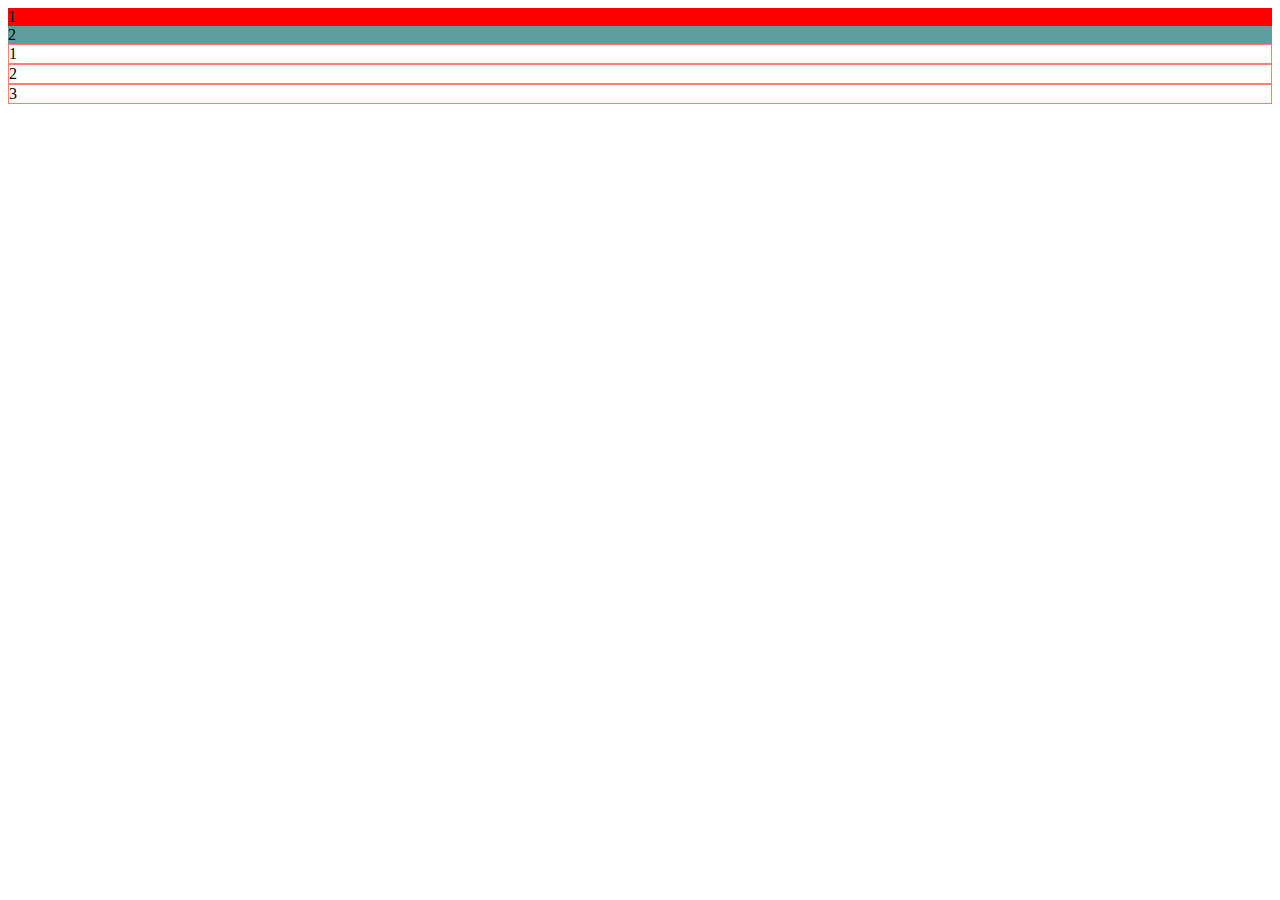
<file: index.html>
<!doctype html>
<html lang="en">
  <head>
    <!-- Required meta tags -->
    <meta charset="utf-8">
    <meta name="viewport" content="width=device-width, initial-scale=1">

    <!-- Bootstrap CSS -->
    <link href="https://cdn.jsdelivr.net/npm/bootstrap@5.0.2/dist/css/bootstrap.min.css" rel="stylesheet" integrity="sha384-EVSTQN3/azprG1Anm3QDgpJLIm9Nao0Yz1ztcQTwFspd3yD65VohhpuuCOmLASjC" crossorigin="anonymous">

    <title>Hello, world!</title>
    <style>
        .col {
            
            border: 1px solid salmon;
        }
    </style>
  </head>
  <body>
    <div class="container">
        <div class="row" style="background-color: gray">
            <div class="col-12 col-lg-3" style="background-color: red">
                1
            </div>
            <div class="col-12 col-lg-9" style="background-color: cadetblue">
                2
            </div>
        </div>

        <div class="row">
            <div class="col">
                1
              </div>
              <div class="col">
                2
              </div>
              <div class="col">
                3
              </div>
        </div>
      </div>

    <!-- Optional JavaScript; choose one of the two! -->

    <!-- Option 1: Bootstrap Bundle with Popper -->
    <script src="https://cdn.jsdelivr.net/npm/bootstrap@5.0.2/dist/js/bootstrap.bundle.min.js" integrity="sha384-MrcW6ZMFYlzcLA8Nl+NtUVF0sA7MsXsP1UyJoMp4YLEuNSfAP+JcXn/tWtIaxVXM" crossorigin="anonymous"></script>

    <!-- Option 2: Separate Popper and Bootstrap JS -->
    <!--
    <script src="https://cdn.jsdelivr.net/npm/@popperjs/core@2.9.2/dist/umd/popper.min.js" integrity="sha384-IQsoLXl5PILFhosVNubq5LC7Qb9DXgDA9i+tQ8Zj3iwWAwPtgFTxbJ8NT4GN1R8p" crossorigin="anonymous"></script>
    <script src="https://cdn.jsdelivr.net/npm/bootstrap@5.0.2/dist/js/bootstrap.min.js" integrity="sha384-cVKIPhGWiC2Al4u+LWgxfKTRIcfu0JTxR+EQDz/bgldoEyl4H0zUF0QKbrJ0EcQF" crossorigin="anonymous"></script>
    -->
  </body>
</html>
</file>
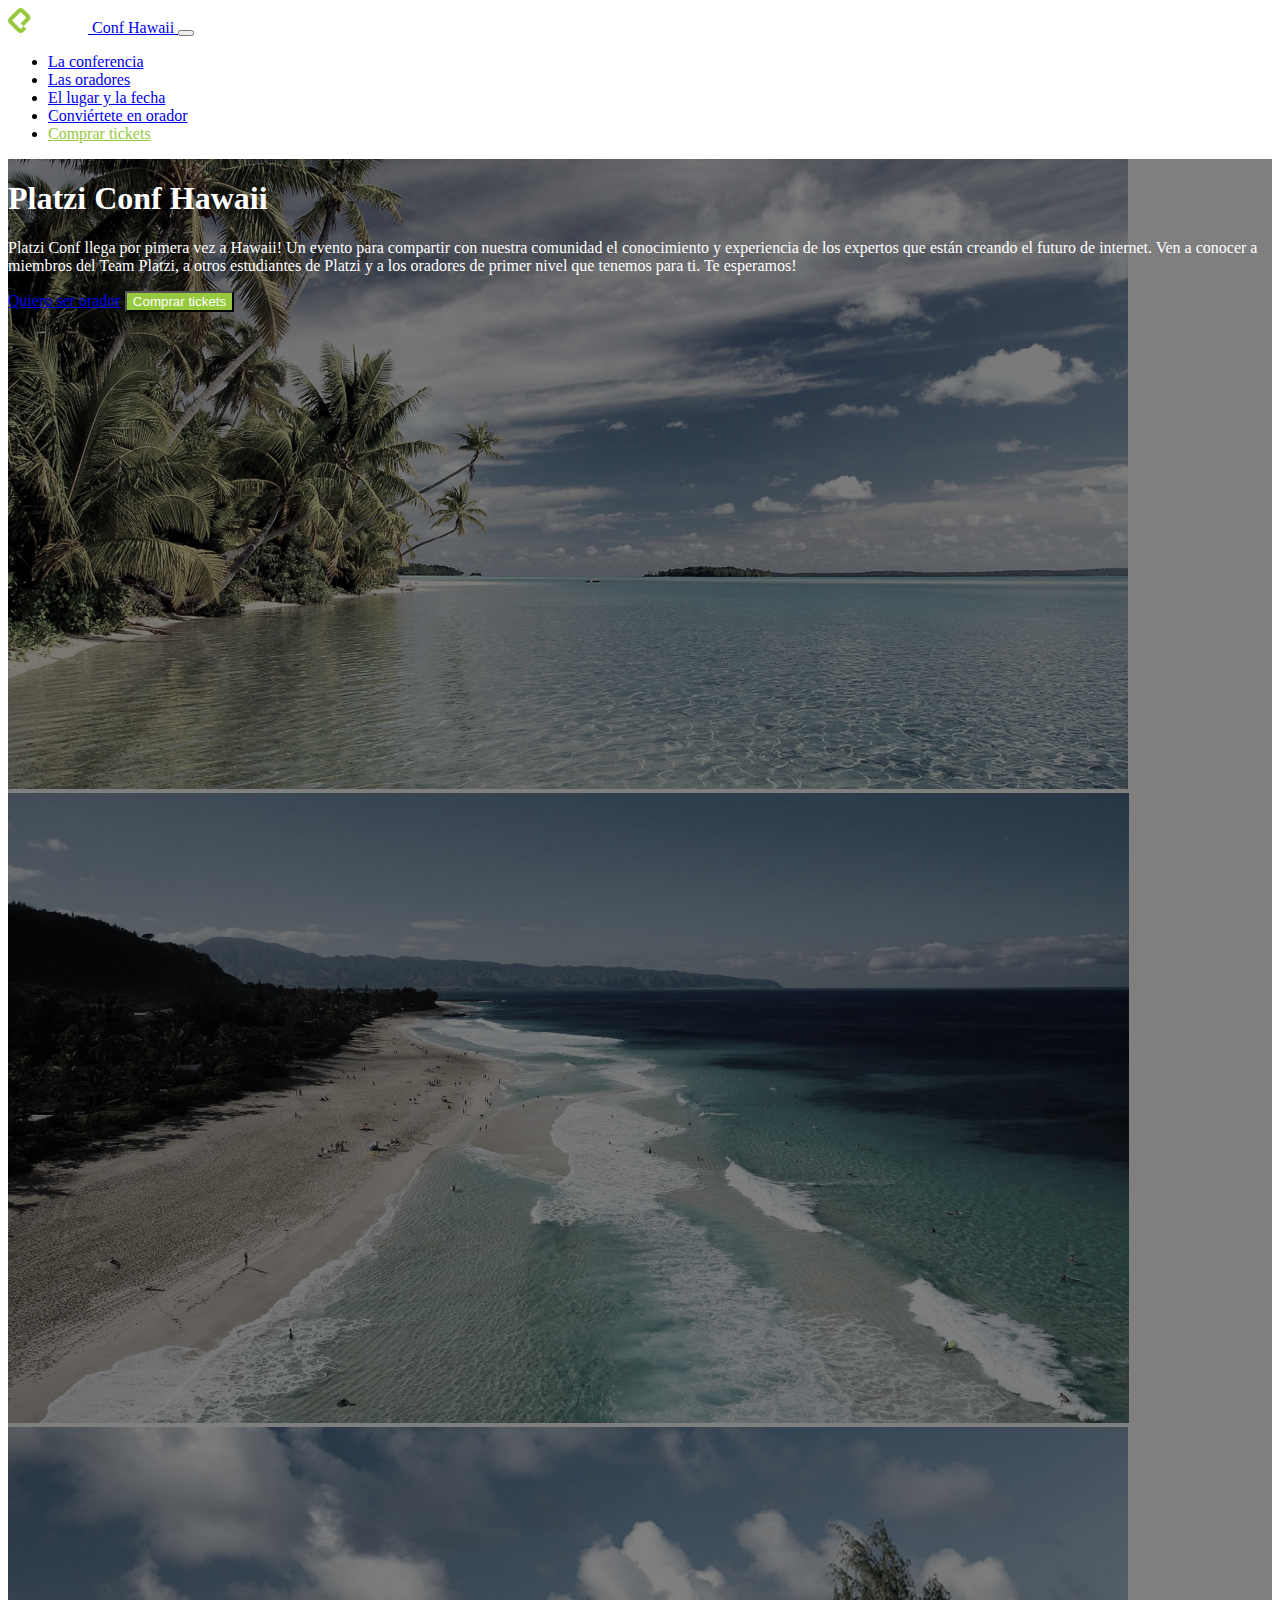
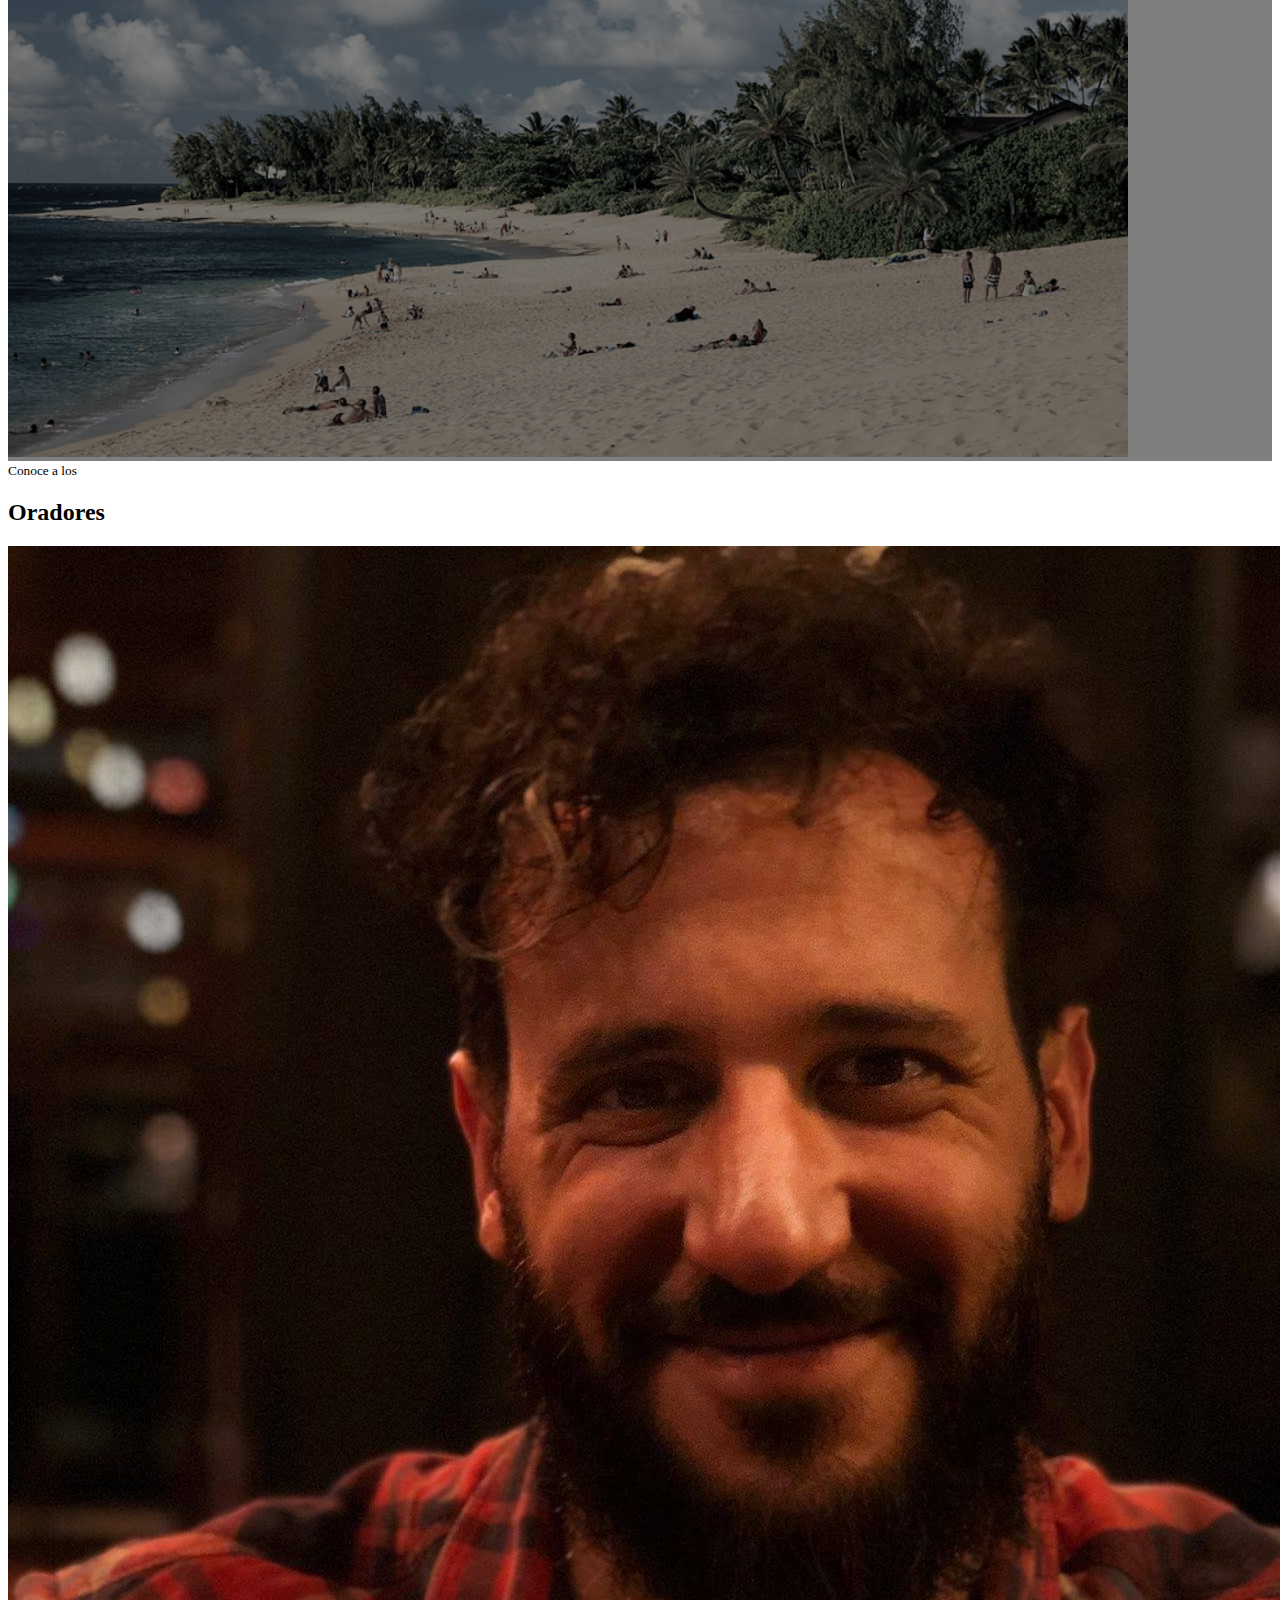
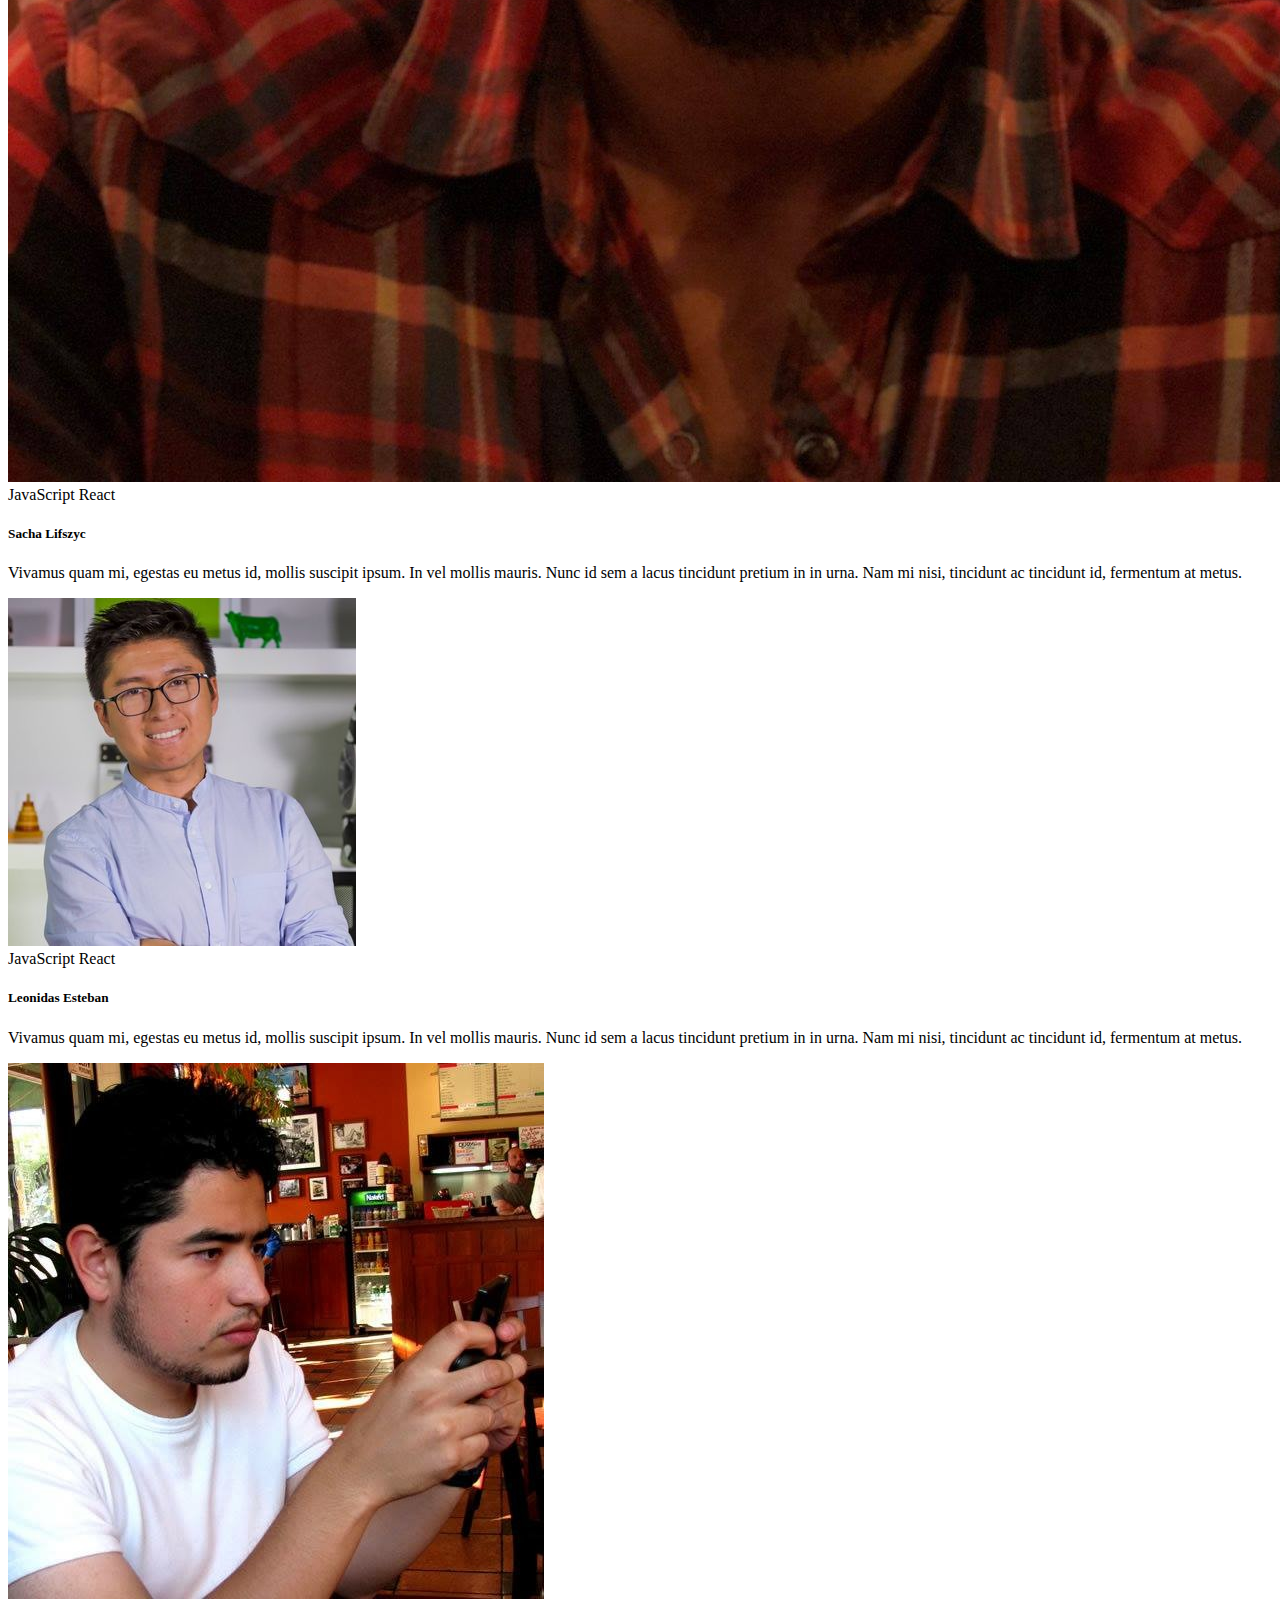
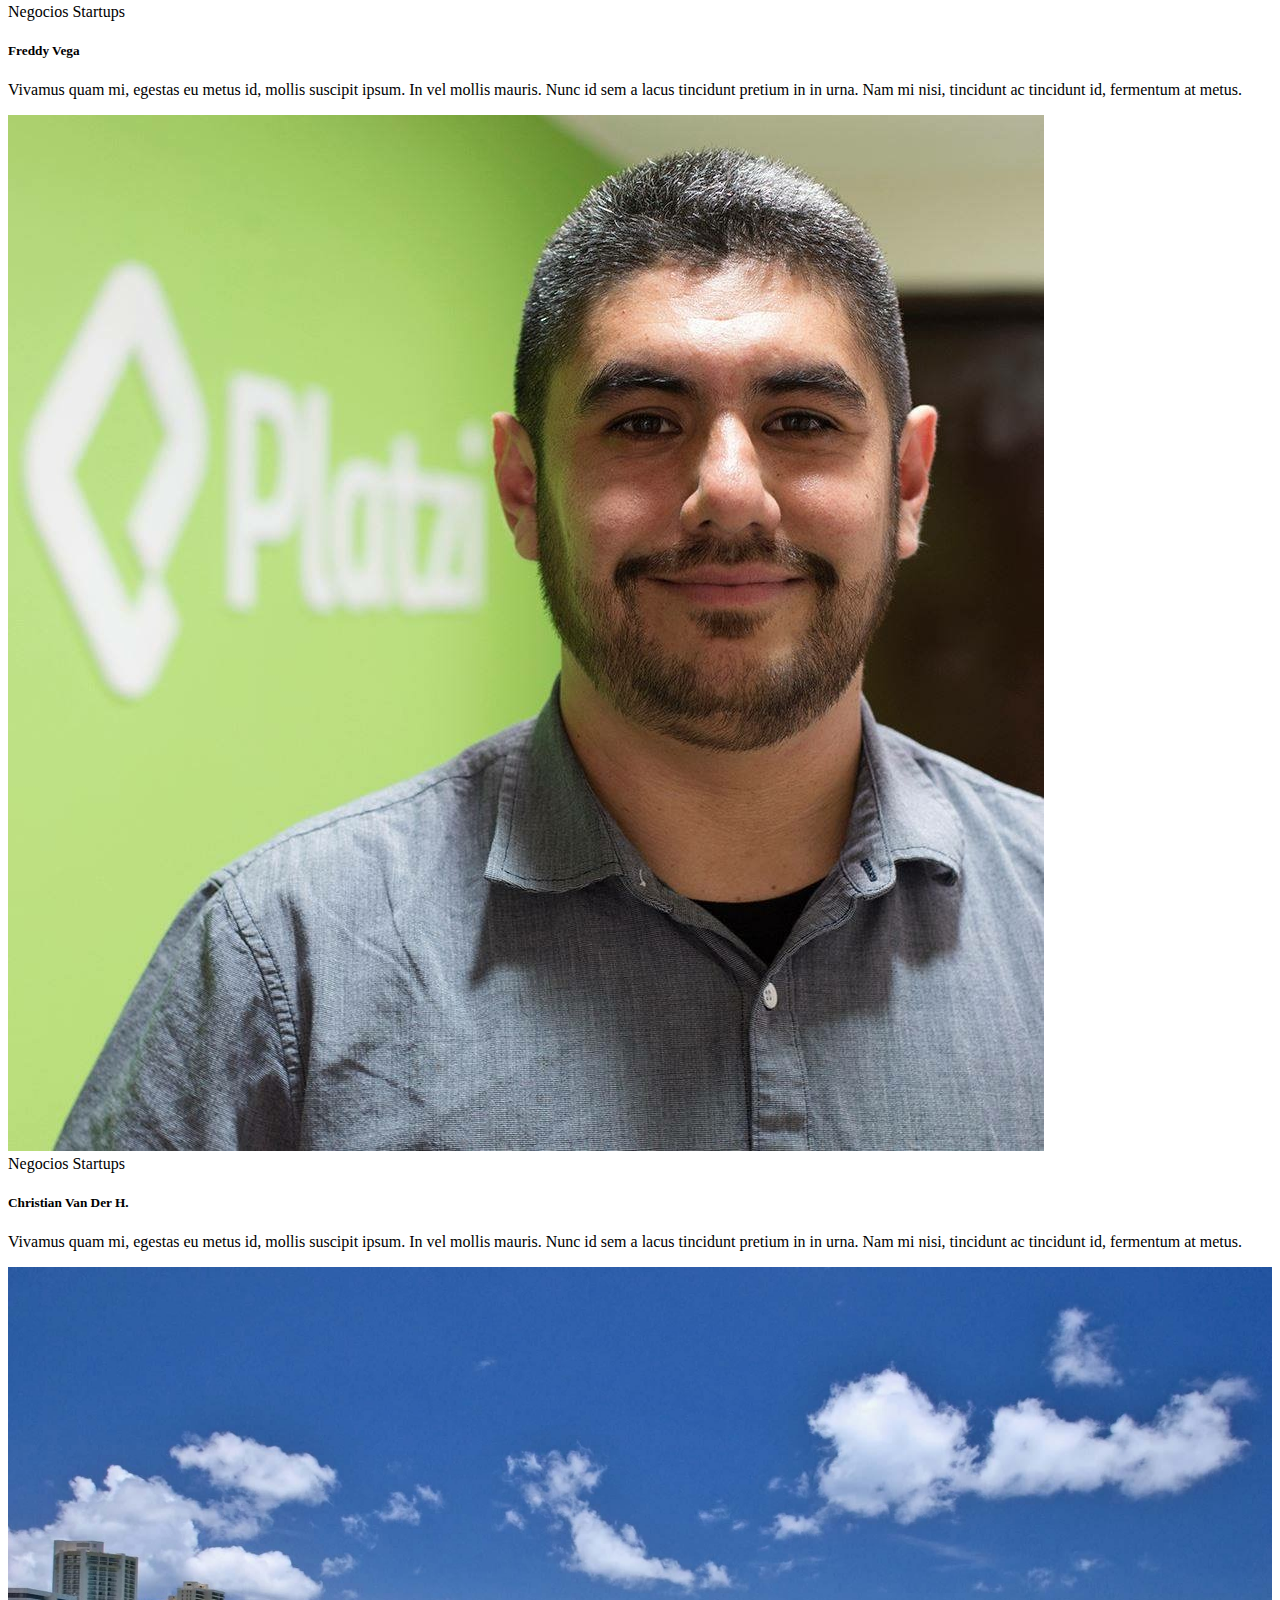
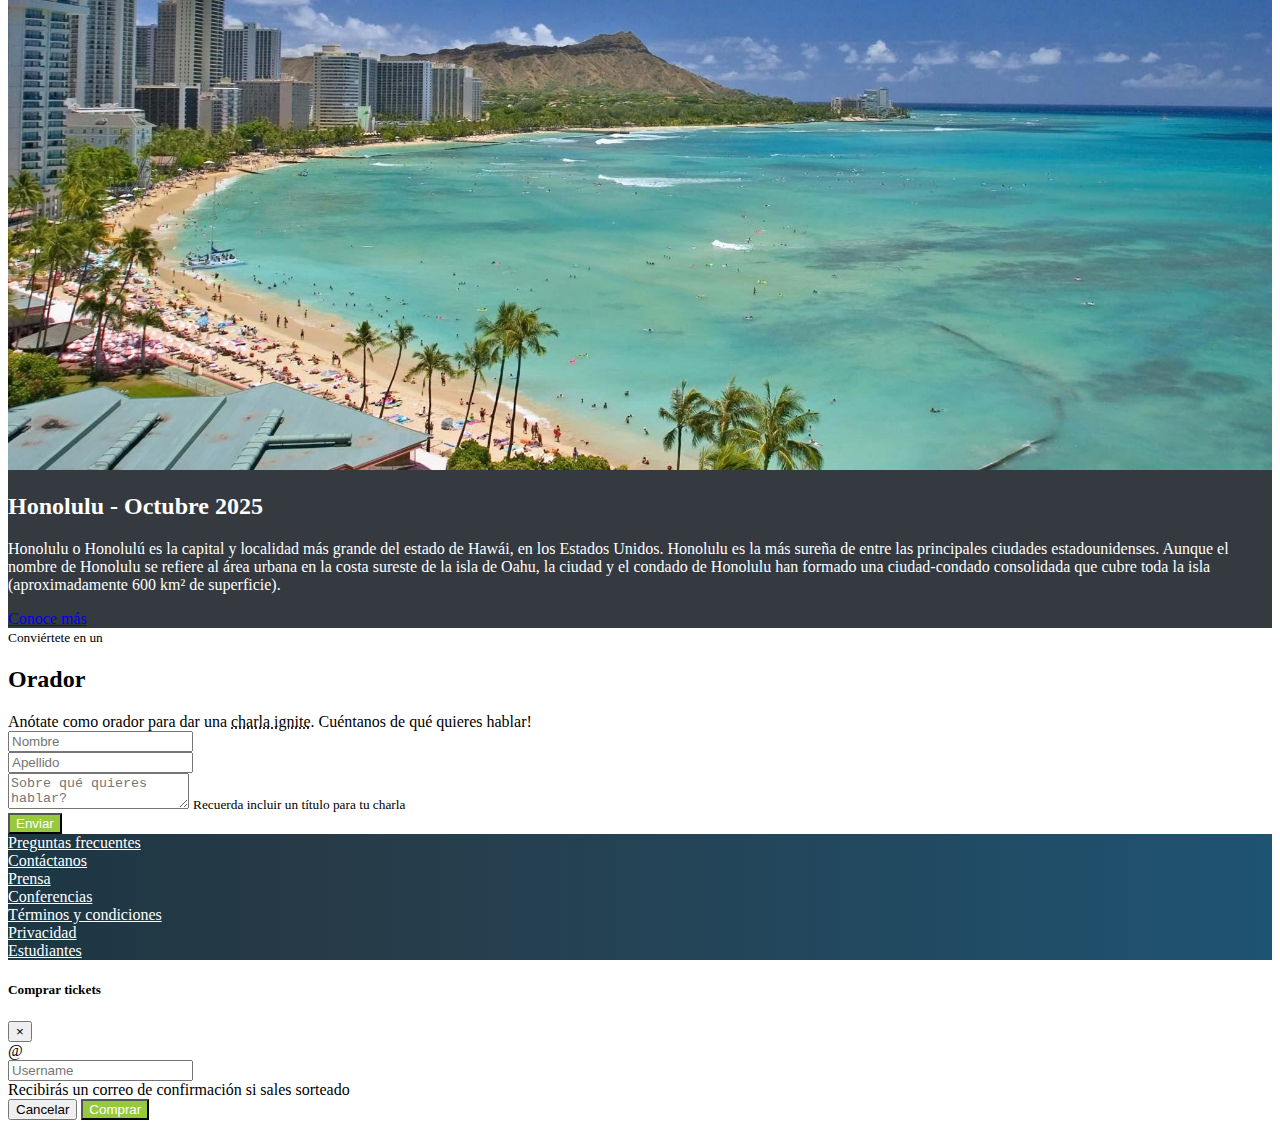
<file: bootstrap-gh-pages/index.html>
<!doctype html>
<html lang="en">
  <head>
    <!-- Required meta tags -->
    <meta charset="utf-8">
    <meta name="viewport" content="width=device-width, initial-scale=1, shrink-to-fit=no">

    <!-- Bootstrap CSS -->
    <link rel="stylesheet" href="https://stackpath.bootstrapcdn.com/bootstrap/4.1.3/css/bootstrap.min.css" integrity="sha384-MCw98/SFnGE8fJT3GXwEOngsV7Zt27NXFoaoApmYm81iuXoPkFOJwJ8ERdknLPMO" crossorigin="anonymous">
    <link rel="stylesheet" href="index.css">
    <title>PlatziConf Hawaii</title>
  </head>
  <body data-spy="scroll" data-target="#navbar" data-offset="57">
    <!-- Header -->
    <nav id="header" class="navbar navbar-expand-lg navbar-dark bg-dark sticky-top">
      <div class="container">
        <a class="navbar-brand" href="#">
          <img src="assets/images/platzi-logo.png" alt="Platzi logo">
          Conf Hawaii
        </a>
        <button class="navbar-toggler" type="button" data-toggle="collapse" data-target="#navbar" aria-controls="navbarSupportedContent" aria-expanded="false" aria-label="Toggle navigation">
          <span class="navbar-toggler-icon"></span>
        </button>

        <div class="collapse navbar-collapse" id="navbar">
          <ul class="navbar-nav ml-auto">
            <li class="nav-item">
              <a class="nav-link" href="#main">La conferencia</a>
            </li>
            <li class="nav-item">
              <a class="nav-link" href="#speakers">Las oradores</a>
            </li>
            <li class="nav-item">
              <a class="nav-link" href="#place-time">El lugar y la fecha</a>
            </li>
            <li class="nav-item">
              <a class="nav-link" href="#conviertete-en-orador">Conviértete en orador</a>
            </li>
            <li class="nav-item">
              <a class="nav-link text-platzi" href="#" data-toggle="modal" data-target="#modalCompra">Comprar tickets</a>
            </li>
          </ul>
        </div>
      </div>
    </nav>
    <!-- /Header -->

    <!-- Main -->
    <main id="main">
      <div id="carousel" class="carousel slide carousel-fade" data-ride="carousel" data-pause="false">
        <div class="carousel-inner">
          <div class="carousel-item active">
            <img class="d-block w-100" src="assets/images/hawaii.jpg" alt="Hawaii 1">
          </div>
          <div class="carousel-item">
            <img class="d-block w-100" src="assets/images/hawaii2.jpg" alt="Hawaii 2">
          </div>
          <div class="carousel-item">
            <img class="d-block w-100" src="assets/images/hawaii3.jpeg" alt="Hawaii 3">
          </div>
          <div class="overlay">
            <div class="container">
              <div class="row align-items-center">
                <div class="col-md-6 offset-md-6 text-center text-md-right">
                  <h1>Platzi Conf Hawaii</h1>
                  <p class="d-none d-md-block">
                    Platzi Conf llega por pimera vez a Hawaii! Un evento para
                    compartir con nuestra comunidad el conocimiento y experiencia
                    de los expertos que están creando el futuro de internet.
                    Ven a conocer a miembros del Team Platzi, a otros
                    estudiantes de Platzi y a los oradores de primer nivel
                    que tenemos para ti. Te esperamos!
                  </p>
                  <a href="#" class="btn btn-outline-light" data-toggle="modal">Quiero ser orador</a>
                  <button type="button" class="btn btn-platzi" data-toggle="modal" data-target="#modalCompra">Comprar tickets</button>
                </div>
              </div>
            </div>
          </div>
        </div>
      </div>
    </main>
    <!-- /Main -->

    <!-- Speakers -->
    <section id="speakers" class="mt-4">
      <div class="container">
        <div class="row">
          <div class="col text-center text-uppercase">
            <small>Conoce a los</small>
            <h2>Oradores</h2>
          </div>
        </div>
        <div class="row">
          <div class="col-12 col-md-6 col-lg-4 mb-4">
            <div class="card">
              <img class="card-img-top" src="assets/speakers/sacha.jpg" alt="Foto de Sacha">
              <div class="card-body">
                <div class="badges">
                  <span class="badge badge-warning">JavaScript</span>
                  <span class="badge badge-info">React</span>
                </div>
                <h5 class="card-title">Sacha Lifszyc</h5>
                <p class="card-text">Vivamus quam mi, egestas eu metus id, mollis suscipit ipsum. In vel mollis mauris. Nunc id sem a lacus tincidunt pretium in in urna. Nam mi nisi, tincidunt ac tincidunt id, fermentum at metus.</p>
              </div>
            </div>
          </div>
          <div class="col-12 col-md-6 col-lg-4 mb-4">
            <div class="card">
              <img class="card-img-top" src="assets/speakers/leonidas2.jpeg" alt="Foto de Sacha">
              <div class="card-body">
                <div class="badges">
                  <span class="badge badge-warning">JavaScript</span>
                  <span class="badge badge-info">React</span>
                </div>
                <h5 class="card-title">Leonidas Esteban</h5>
                <p class="card-text">Vivamus quam mi, egestas eu metus id, mollis suscipit ipsum. In vel mollis mauris. Nunc id sem a lacus tincidunt pretium in in urna. Nam mi nisi, tincidunt ac tincidunt id, fermentum at metus.</p>
              </div>
            </div>
          </div>
          <div class="col-12 col-md-6 col-lg-4 mb-4">
            <div class="card">
              <img class="card-img-top" src="assets/speakers/freddy.jpeg" alt="Foto de Sacha">
              <div class="card-body">
                <div class="badges">
                  <span class="badge badge-secondary">Negocios</span>
                  <span class="badge badge-danger">Startups</span>
                </div>
                <h5 class="card-title">Freddy Vega</h5>
                <p class="card-text">Vivamus quam mi, egestas eu metus id, mollis suscipit ipsum. In vel mollis mauris. Nunc id sem a lacus tincidunt pretium in in urna. Nam mi nisi, tincidunt ac tincidunt id, fermentum at metus.</p>
              </div>
            </div>
          </div>
          <div class="col-12 col-md-6 col-lg-4 mb-4">
            <div class="card">
              <img class="card-img-top" src="assets/speakers/cvander.jpeg" alt="Foto de Sacha">
              <div class="card-body">
                <div class="badges">
                  <span class="badge badge-secondary">Negocios</span>
                  <span class="badge badge-danger">Startups</span>
                </div>
                <h5 class="card-title">Christian Van Der H.</h5>
                <p class="card-text">Vivamus quam mi, egestas eu metus id, mollis suscipit ipsum. In vel mollis mauris. Nunc id sem a lacus tincidunt pretium in in urna. Nam mi nisi, tincidunt ac tincidunt id, fermentum at metus.</p>
              </div>
            </div>
          </div>
        </div>
      </div>
    </section>
    <!-- /Speakers -->

    <!-- Lugar y fecha -->
    <section id="place-time">
      <div class="container-fluid">
        <div class="row">
          <div class="col-12 col-lg-6 pl-0 pr-0">
            <img src="assets/images/honolulu.jpg" alt="Honolulu" />
          </div>
          <div class="col-12 col-lg-6 pt-4 pb-4">
            <h2>Honolulu - Octubre 2025</h2>
            <p>
              Honolulu o Honolulú​ es la capital y localidad más grande del estado de Hawái, en los Estados Unidos. Honolulu es la más sureña de entre las principales ciudades estadounidenses. Aunque el nombre de Honolulu se refiere al área urbana en la costa sureste de la isla de Oahu, la ciudad y el condado de Honolulu han formado una ciudad-condado consolidada que cubre toda la isla (aproximadamente 600 km² de superficie).
            </p>
            <a class="btn btn-outline-light" href="https://es.wikipedia.org/wiki/Honolulu">Conoce más</a>
          </div>
        </div>
      </div>
    </section>
    <!-- /Lugar y fecha -->

    <!-- Conviértete en orador -->
    <section id="conviertete-en-orador" class="pt-3 pb-3">
      <div class="container">
        <div class="row">
          <div class="col text-uppercase text-center">
            <small>Conviértete en un</small>
            <h2>Orador</h2>
          </div>
        </div>
        <div class="row">
          <div class="col text-center">
            Anótate como orador para dar una <abbr data-toggle="tooltip" title="Charlas de 5 minutos">charla ignite</abbr>.
            Cuéntanos de qué quieres hablar!
          </div>
        </div>
        <div class="row">
          <div class="col col-md-10 offset-md-1 col-lg-8 offset-lg-2 pt-2">
            <form>
              <div class="form-row">
                <div class="form-group col-12 col-md-6">
                  <input type="text" class="form-control" placeholder="Nombre">
                </div>
                <div class="form-group col-12 col-md-6">
                  <input type="text" class="form-control" placeholder="Apellido">
                </div>
              </div>
              <div class="form-row">
                <div class="form-group col">
                  <textarea name="text" class="form-control form-control-lg" placeholder="Sobre qué quieres hablar?"></textarea>
                  <small class="form-text text-muted">
                    Recuerda incluir un título para tu charla
                  </small>
                </div>
              </div>
              <div class="form-row">
                <div class="col">
                  <button type="button" class="btn btn-platzi btn-block">Enviar</button>
                </div>
              </div>
            </form>
          </div>
        </div>
      </div>
    </section>
    <!-- /Conviértete en orador -->

    <!-- Footer -->
    <footer id="footer" class="pb-4 pt-4">
      <div class="container">
        <div class="row text-center">
          <div class="col-12 col-lg">
            <a href="#">Preguntas frecuentes</a>
          </div>
          <div class="col-12 col-lg">
            <a href="#">Contáctanos</a>
          </div>
          <div class="col-12 col-lg">
            <a href="#">Prensa</a>
          </div>
          <div class="col-12 col-lg">
            <a href="#">Conferencias</a>
          </div>
          <div class="col-12 col-lg">
            <a href="#">Términos y condiciones</a>
          </div>
          <div class="col-12 col-lg">
            <a href="#">Privacidad</a>
          </div>
          <div class="col-12 col-lg">
            <a href="#">Estudiantes</a>
          </div>
        </div>
      </div>
    </footer>
    <!-- /Footer -->

    <!-- Modal -->
    <div class="modal fade" id="modalCompra" tabindex="-1" role="dialog" aria-labelledby="exampleModalCenterTitle" aria-hidden="true">
      <div class="modal-dialog modal-dialog-centered" role="document">
        <div class="modal-content">
          <div class="modal-header">
            <h5 class="modal-title" id="exampleModalCenterTitle">Comprar tickets</h5>
            <button type="button" class="close" data-dismiss="modal" aria-label="Close">
              <span aria-hidden="true">&times;</span>
            </button>
          </div>
          <div class="modal-body">
            <form>
              <div class="form-row">
                <div class="form-group col">
                  <div class="input-group mb-3">
                    <div class="input-group-prepend">
                      <span class="input-group-text" id="basic-addon1">@</span>
                    </div>
                    <input type="text" class="form-control" placeholder="Username" aria-label="Username" aria-describedby="basic-addon1">
                  </div>
                </div>
              </div>
            </form>
            <div class="alert alert-warning" role="alert">
              Recibirás un correo de confirmación si sales sorteado
            </div>
          </div>
          <div class="modal-footer">
            <button type="button" class="btn btn-secondary" data-dismiss="modal">Cancelar</button>
            <button type="button" class="btn btn-platzi">Comprar</button>
          </div>
        </div>
      </div>
    </div>
    <!-- /Modal -->

    <!-- Optional JavaScript -->
    <!-- jQuery first, then Popper.js, then Bootstrap JS -->
    <script src="https://code.jquery.com/jquery-3.3.1.slim.min.js" integrity="sha384-q8i/X+965DzO0rT7abK41JStQIAqVgRVzpbzo5smXKp4YfRvH+8abtTE1Pi6jizo" crossorigin="anonymous"></script>
    <script src="https://cdnjs.cloudflare.com/ajax/libs/popper.js/1.14.3/umd/popper.min.js" integrity="sha384-ZMP7rVo3mIykV+2+9J3UJ46jBk0WLaUAdn689aCwoqbBJiSnjAK/l8WvCWPIPm49" crossorigin="anonymous"></script>
    <script src="https://stackpath.bootstrapcdn.com/bootstrap/4.1.3/js/bootstrap.min.js" integrity="sha384-ChfqqxuZUCnJSK3+MXmPNIyE6ZbWh2IMqE241rYiqJxyMiZ6OW/JmZQ5stwEULTy" crossorigin="anonymous"></script>
    <script src="index.js"></script>
  </body>
</html>
</file>
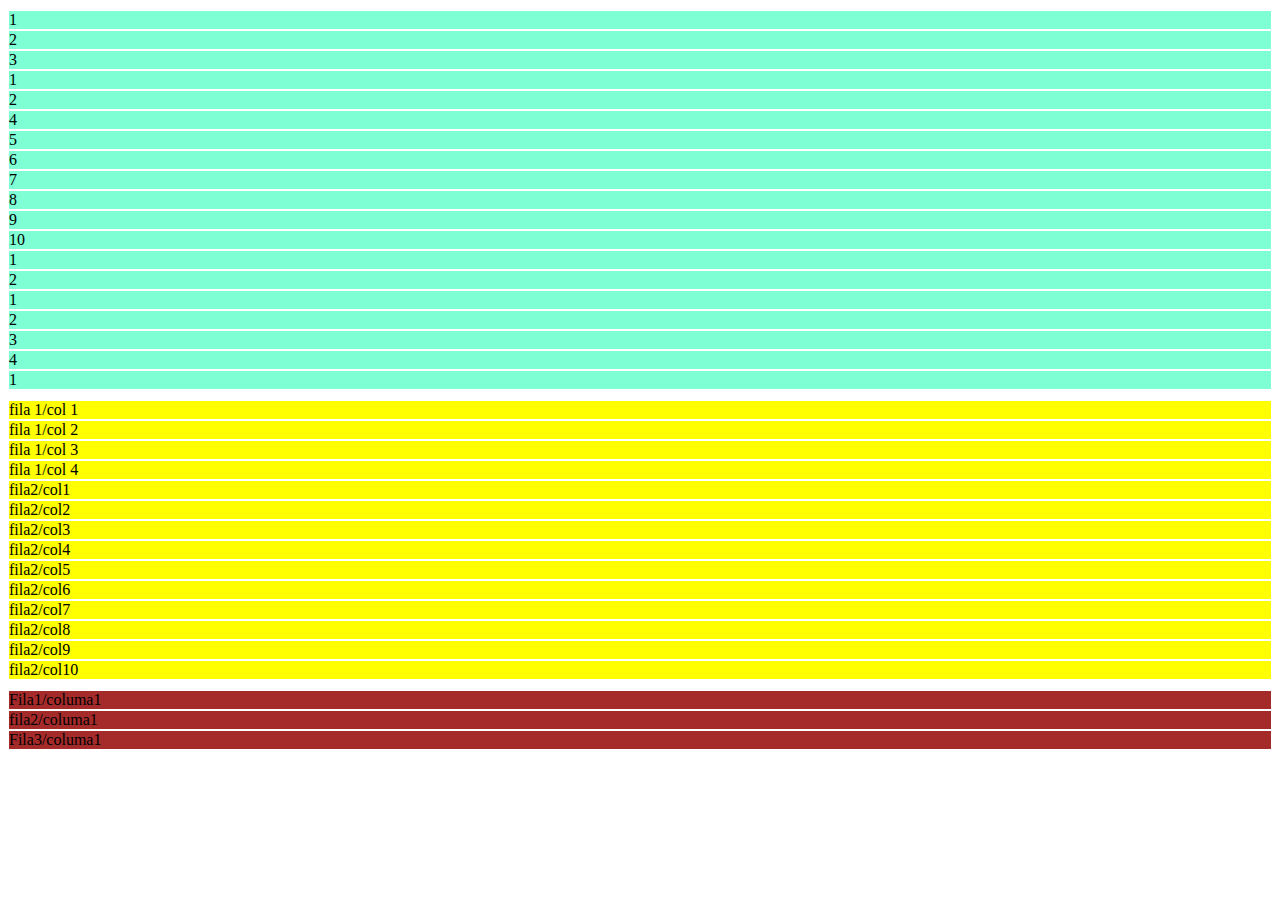
<file: index2.html>
<!doctype html>
<html lang="en">
  <head>
    <!-- Required meta tags -->
    <meta charset="utf-8">
    <meta name="viewport" content="width=device-width, initial-scale=1">

    <!-- Bootstrap CSS -->
    <link href="https://cdn.jsdelivr.net/npm/bootstrap@5.0.1/dist/css/bootstrap.min.css" rel="stylesheet" integrity="sha384-+0n0xVW2eSR5OomGNYDnhzAbDsOXxcvSN1TPprVMTNDbiYZCxYbOOl7+AMvyTG2x" crossorigin="anonymous">

    <title>Hello, world!</title>
    <style>
        .container{
            margin: 10px auto;
        }

        .col{
            border: 1px solid white;
        }
    </style>
  </head>
  <body>
    <div class="container" style="background-color:  aquamarine;">
        <div class="row">
            <div class="col col-4">
                1
            </div>
            <div class="col col-4">
                2
            </div>
            <div class="col col-4">
                3
            </div>
        </div>

        <div class="row">
            <div class="col">
                1
            </div>
            <div class="col">
                2
            </div>
            <div class="col">
                4
            </div>
            <div class="col">
                5
            </div>
            <div class="col">
                6
            </div>
            <div class="col">
                7
            </div>
            <div class="col">
                8
            </div>
            <div class="col">
                9
            </div>
            <div class="col">
                10
            </div>
        </div>

        
        <div class="row">
            <div class="col">
                1
            </div>
            <div class="col">
                2
            </div>
        </div>

        <div class="row">
            <div class="col">
                1
            </div>
            <div class="col">
                2
            </div>
            <div class="col">
                3
            </div>
            <div class="col">
                4
            </div>
        </div>

        <div class="row">
            <div class="col">
                1
            </div>
        </div>
    </div>
    
    <div class="container" style=" margin-top: 2px; background-color: yellow;">
        <div class="row">
            <div class="col col-6 col-lg-3">
                fila 1/col 1
            </div>
            <div class="col col-6 col-lg-3">
                fila 1/col 2 
            </div>
            <div class="col col-6 col-lg-3">
                fila 1/col 3 
            </div>
            <div class="col col-6 col-lg-3">
                fila 1/col 4 
            </div>
        </div>
        <!-- <div class="row">
            <div class="col col-sm-12 col-lg">
                fila 2/col 1
            </div>
            <div class="col col-sm-12 col-lg">
                fila 2/col 2 
            </div>
            <div class="col col-sm-12 col-lg">
                fila 2/col 3 
            </div>
            <div class="col col-sm-12 col-lg">
                fila 2/col 4 
            </div>
            <div class="col col-sm-12 col-lg">
                fila 2/col 5
            </div>
            <div class="col col-sm-12 col-lg">
                fila 2/col 6 
            </div>
            <div class="col col-sm-12 col-lg">
                fila 2/col 7 
            </div>
            <div class="col col-sm-12 col-lg">
                fila 2/col 8 
            </div>
            <div class="col col-sm-12 col-lg">
                fila 2/col 9 
            </div>
            <div class="col col-sm-12 col-lg">
                fila 2/col 10 
            </div>
        </div> -->

        <!-- <div class="row">
            <div class="col-sm-6 col-md-6 col-lg col-xl">row2|col 1</div>
            <div class="col-sm-6 col-md-6 col-lg col-xl">row2|col 2</div>
            <div class="col-sm-6 col-md-6 col-lg col-xl">row2|col 3</div>
            <div class="col-sm-6 col-md-6 col-lg col-xl">row2|col 4</div>
            <div class="col-sm-6 col-md-6 col-lg col-xl">row2|col 5</div>
            <div class="col-sm-6 col-md-6 col-lg col-xl">row2|col 6</div>
            <div class="col-sm-6 col-md-6 col-lg col-xl">row2|col 7</div>
            <div class="col-sm-6 col-md-6 col-lg col-xl">row2|col 8</div>
            <div class="col-sm-6 col-md-6 col-lg col-xl">row2|col 9</div>
            <div class="col-sm-6 col-md-6 col-lg col-xl">row2|col 10</div>
        </div> -->

        <!-- <div class="row">
            <div class="col-sm col-md-6 col-lg">  fila 2/col 1 </div>
            <div class="col-sm col-md-6 col-lg">  fila 2/col 2 </div>
            <div class="col-sm col-md-6 col-lg">  fila 2/col 3  </div>
            <div class="col-sm col-md-6 col-lg">  fila 2/col 4  </div>
            <div class="col-sm col-md-6 col-lg"> fila 2/col 5  </div>
            <div class="col-sm col-md-6 col-lg">  fila 2/col 6 </div>
            <div class="col-sm col-md-6 col-lg">  fila 2/col 7 </div>
            <div class="col-sm col-md-6 col-lg">  fila 2/col 8 </div>
            <div class="col-sm col-md-6 col-lg"> fila 2/col 9 </div>
            <div class="col-sm col-md-6 col-lg">  fila 2/col 10 </div>
        </div> -->

        <div class="row">
            <div class="col col-12 col-md-6 col-lg">fila2/col1</div>
            <div class="col col-12 col-md-6 col-lg">fila2/col2</div>
            <div class="col col-12 col-md-6 col-lg">fila2/col3</div>
            <div class="col col-12 col-md-6 col-lg">fila2/col4</div>
            <div class="col col-12 col-md-6 col-lg">fila2/col5</div>
            <div class="col col-12 col-md-6 col-lg">fila2/col6</div>
            <div class="col col-12 col-md-6 col-lg">fila2/col7</div>
            <div class="col col-12 col-md-6 col-lg">fila2/col8</div>
            <div class="col col-12 col-md-6 col-lg">fila2/col9</div>
            <div class="col col-12 col-md-6 col-lg">fila2/col10</div>
        </div>
    </div>
    
    <div class="container" style=" margin-top: 2px; background-color: white;">
        <div class="col col-12 col-md-6 offset-md-6" style="background-color: brown;">
            Fila1/columa1
        </div>
        <div class="col col-8 offset-md-2" style="background-color: brown;">
            fila2/columa1
        </div>
        <div class="col col-3 offset-9 offset-md-0" style="background-color: brown;">
            Fila3/columa1
        </div>
    </div>

    <!-- Optional JavaScript; choose one of the two! -->

    <!-- Option 1: Bootstrap Bundle with Popper -->
    <script src="https://cdn.jsdelivr.net/npm/bootstrap@5.0.1/dist/js/bootstrap.bundle.min.js" integrity="sha384-gtEjrD/SeCtmISkJkNUaaKMoLD0//ElJ19smozuHV6z3Iehds+3Ulb9Bn9Plx0x4" crossorigin="anonymous"></script>

    <!-- Option 2: Separate Popper and Bootstrap JS -->
    <!--
    <script src="https://cdn.jsdelivr.net/npm/@popperjs/core@2.9.2/dist/umd/popper.min.js" integrity="sha384-IQsoLXl5PILFhosVNubq5LC7Qb9DXgDA9i+tQ8Zj3iwWAwPtgFTxbJ8NT4GN1R8p" crossorigin="anonymous"></script>
    <script src="https://cdn.jsdelivr.net/npm/bootstrap@5.0.2/dist/js/bootstrap.min.js" integrity="sha384-cVKIPhGWiC2Al4u+LWgxfKTRIcfu0JTxR+EQDz/bgldoEyl4H0zUF0QKbrJ0EcQF" crossorigin="anonymous"></script>
    -->
  </body>
</html>
</file>
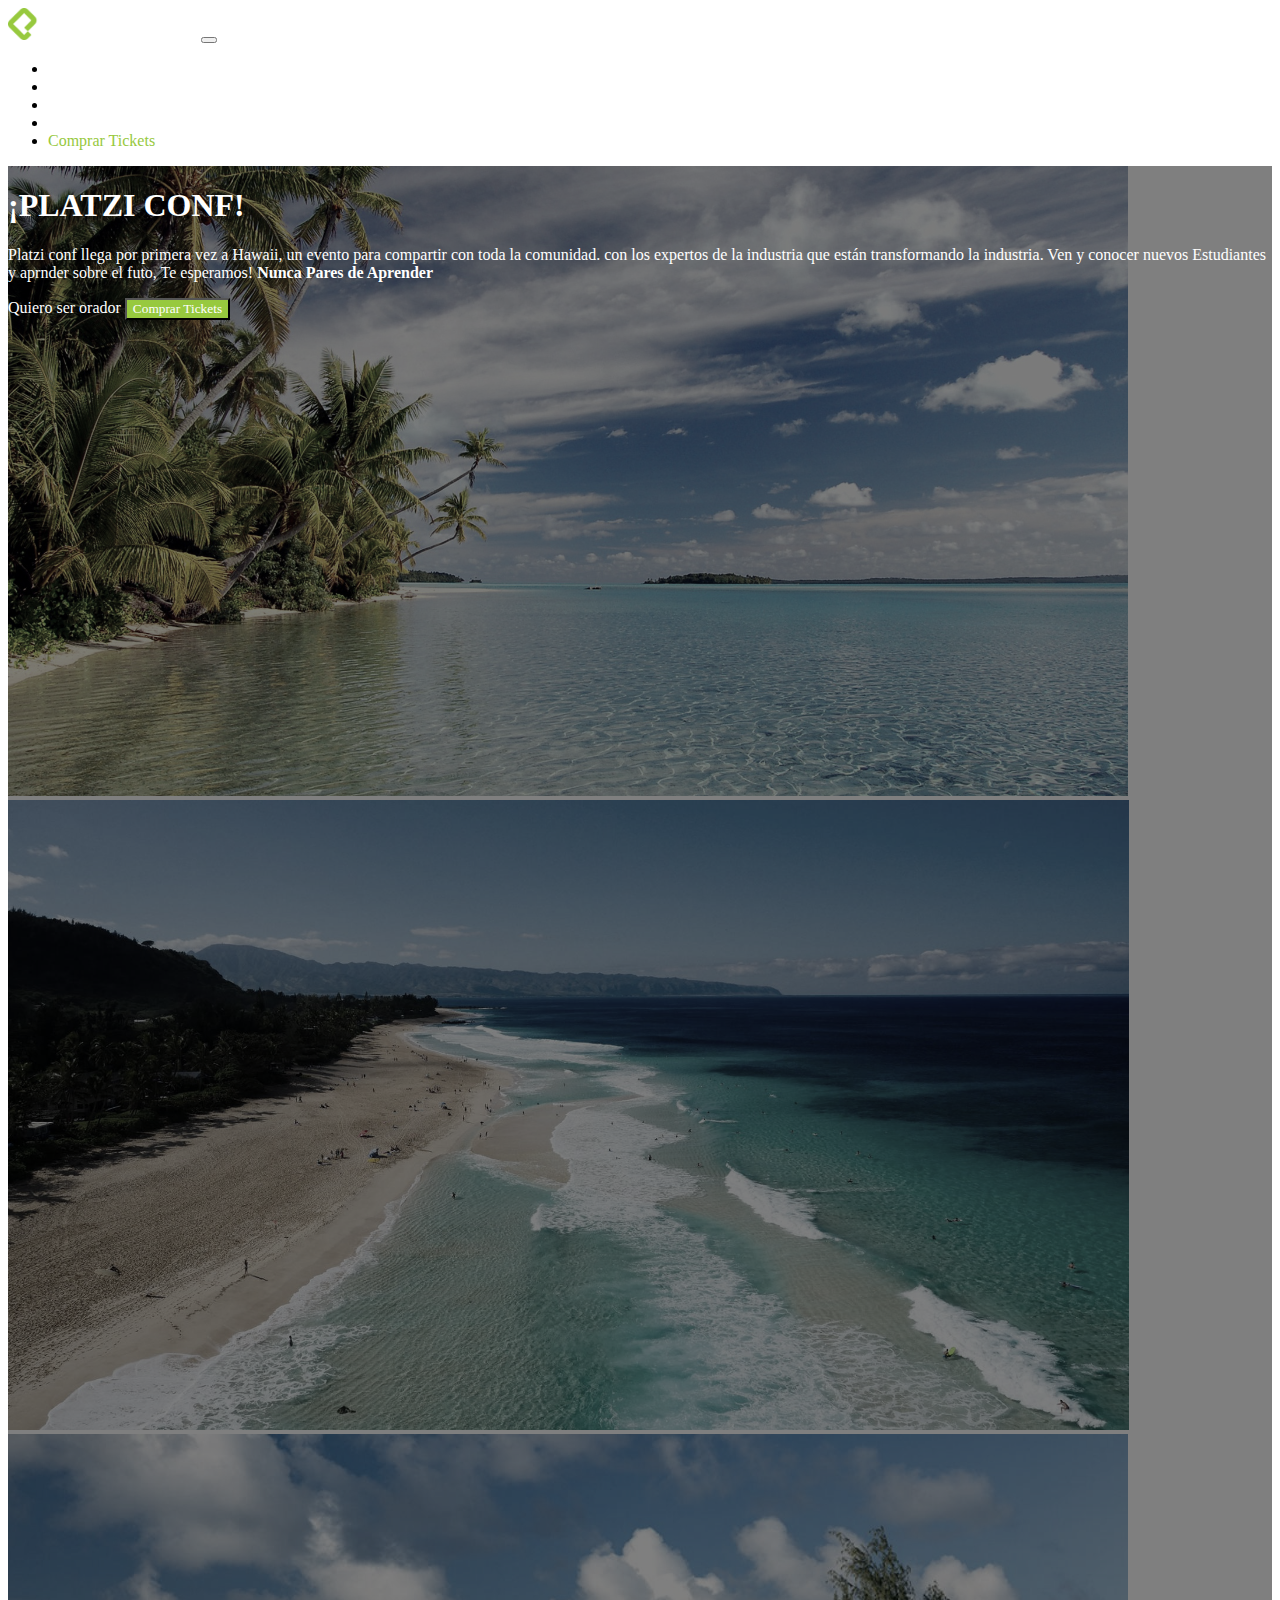
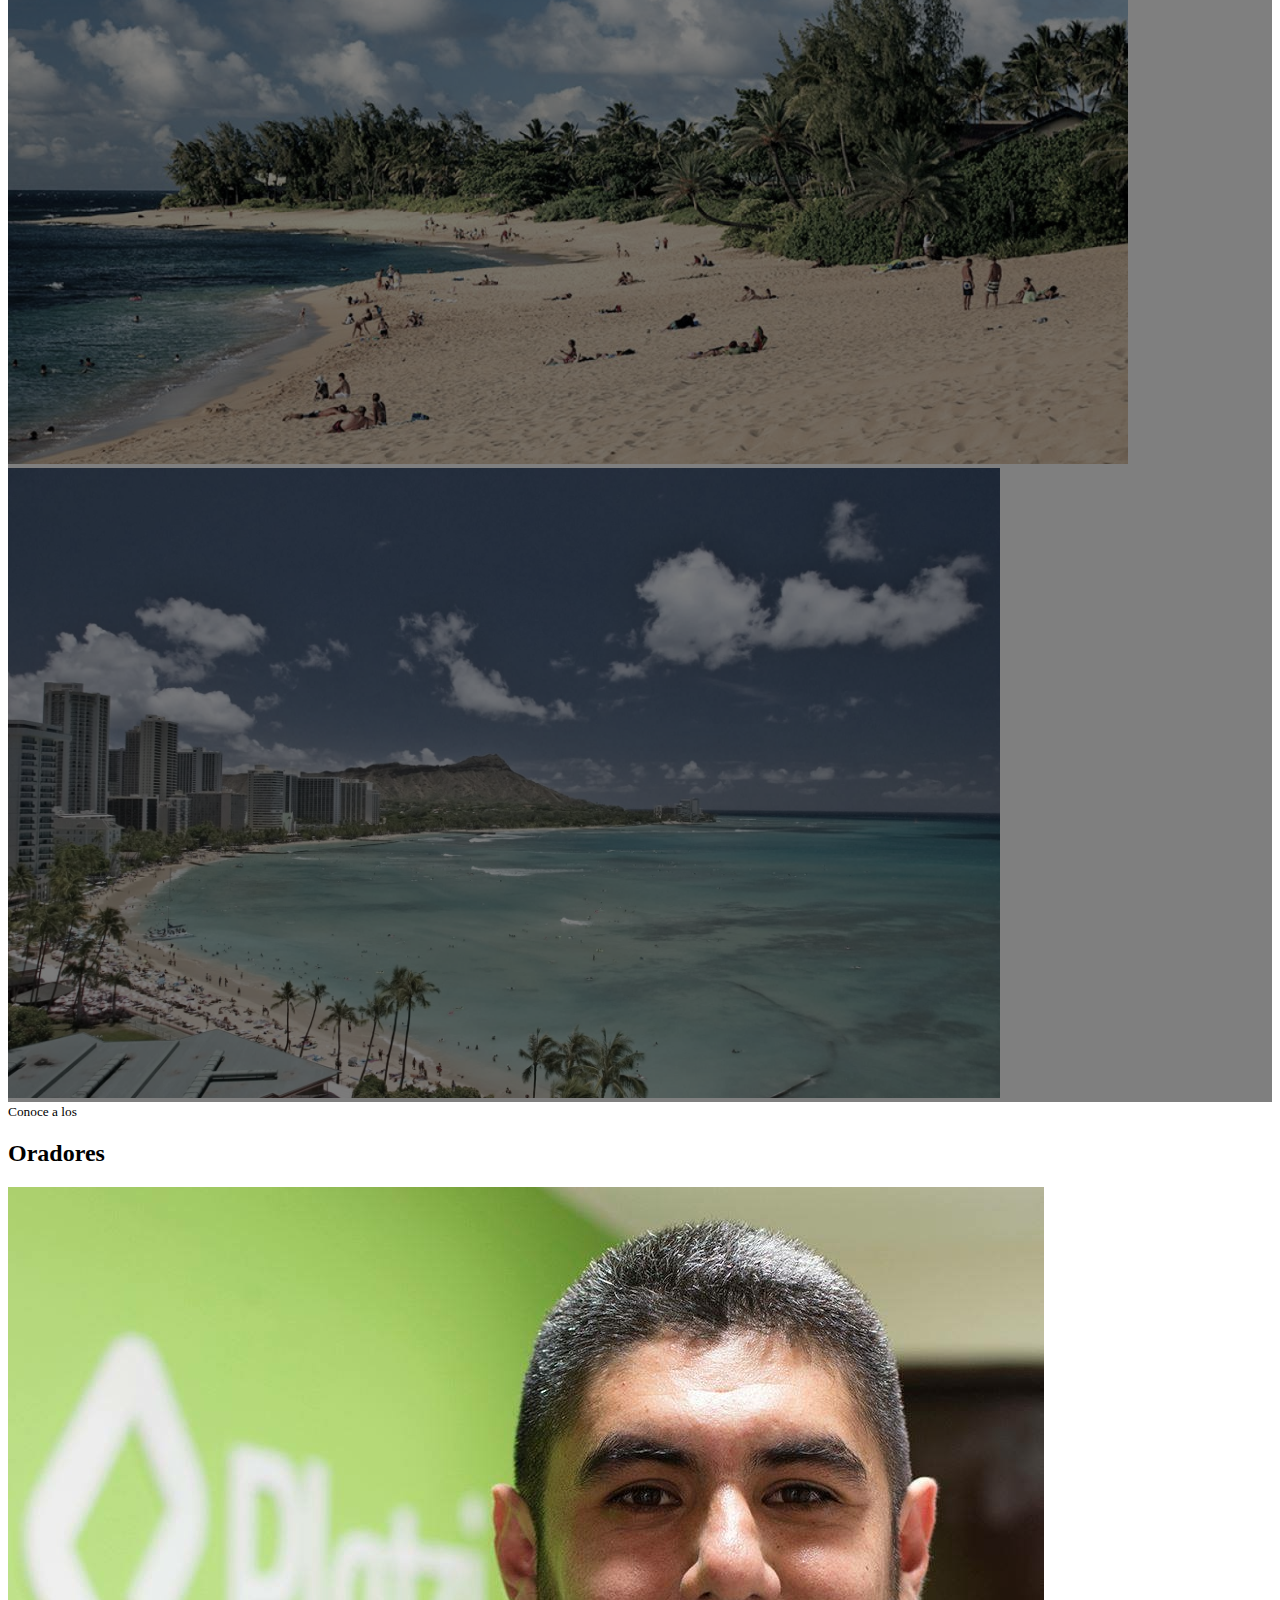
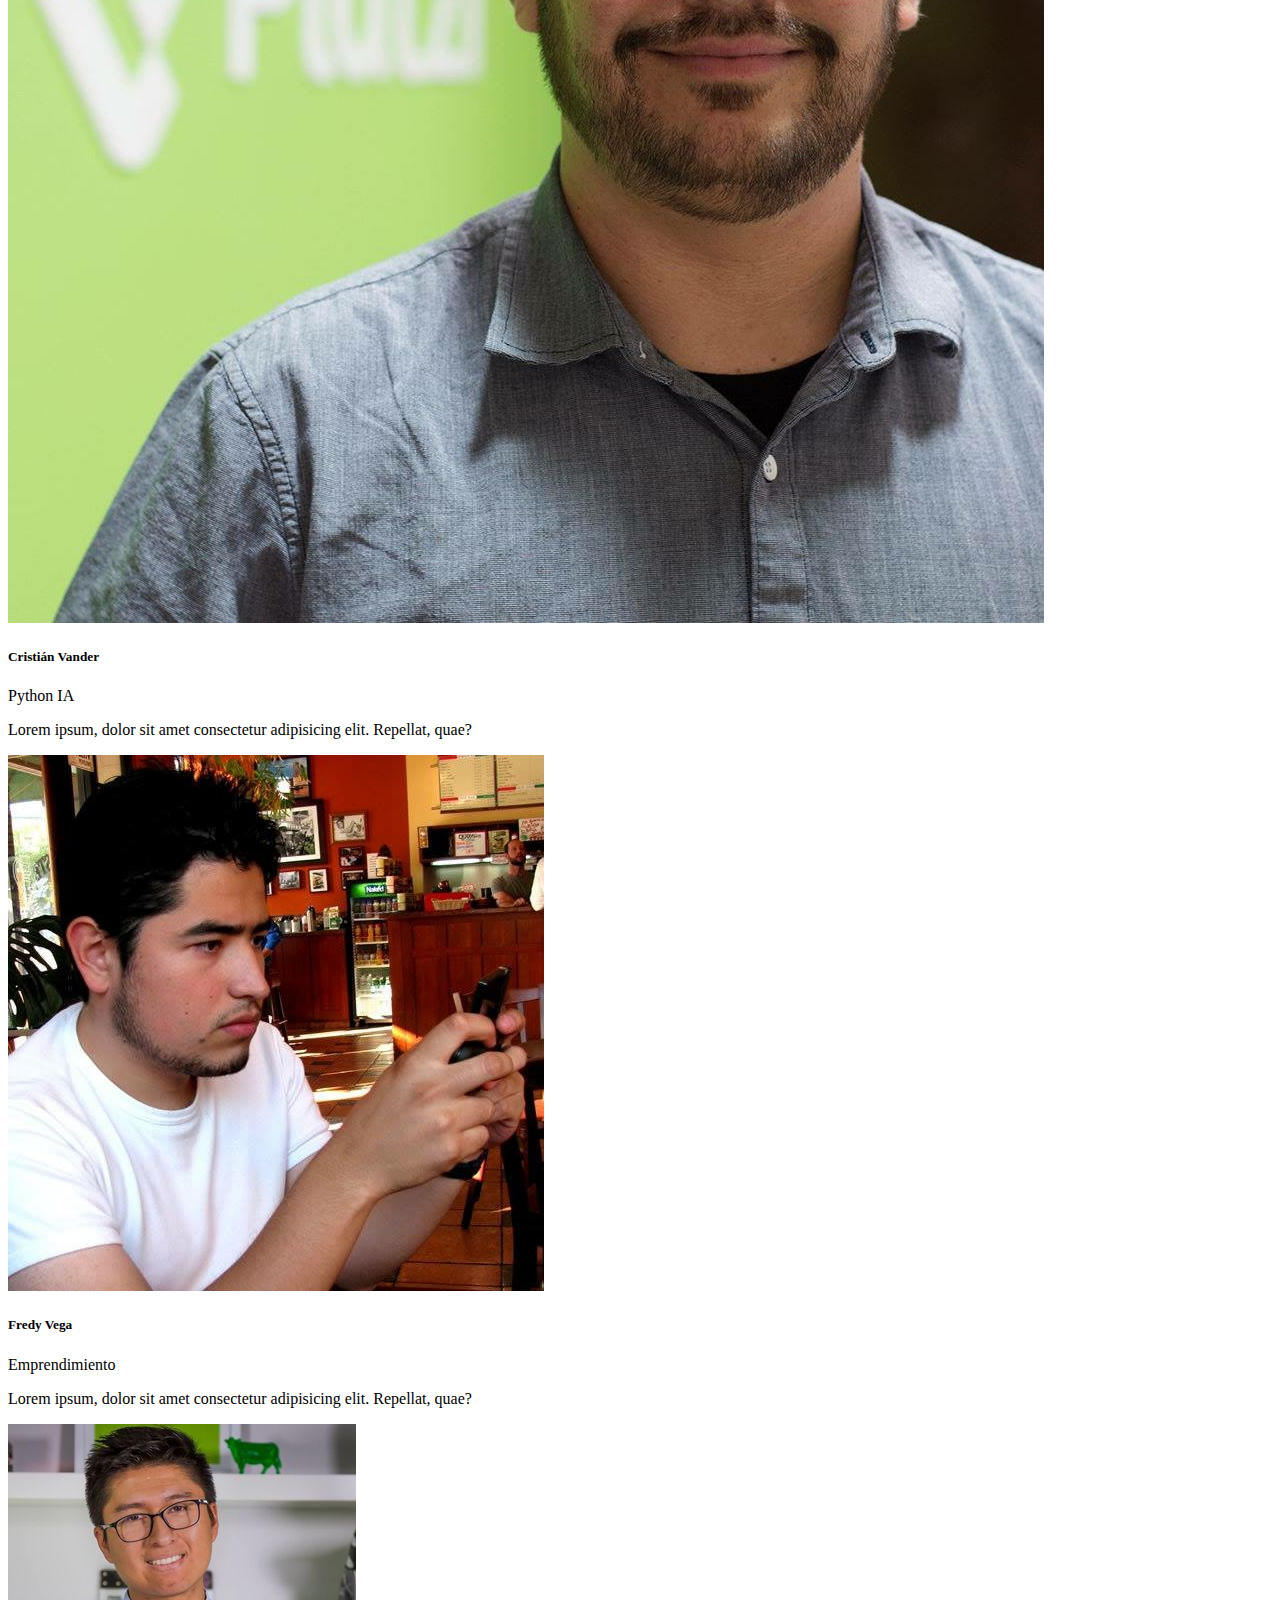
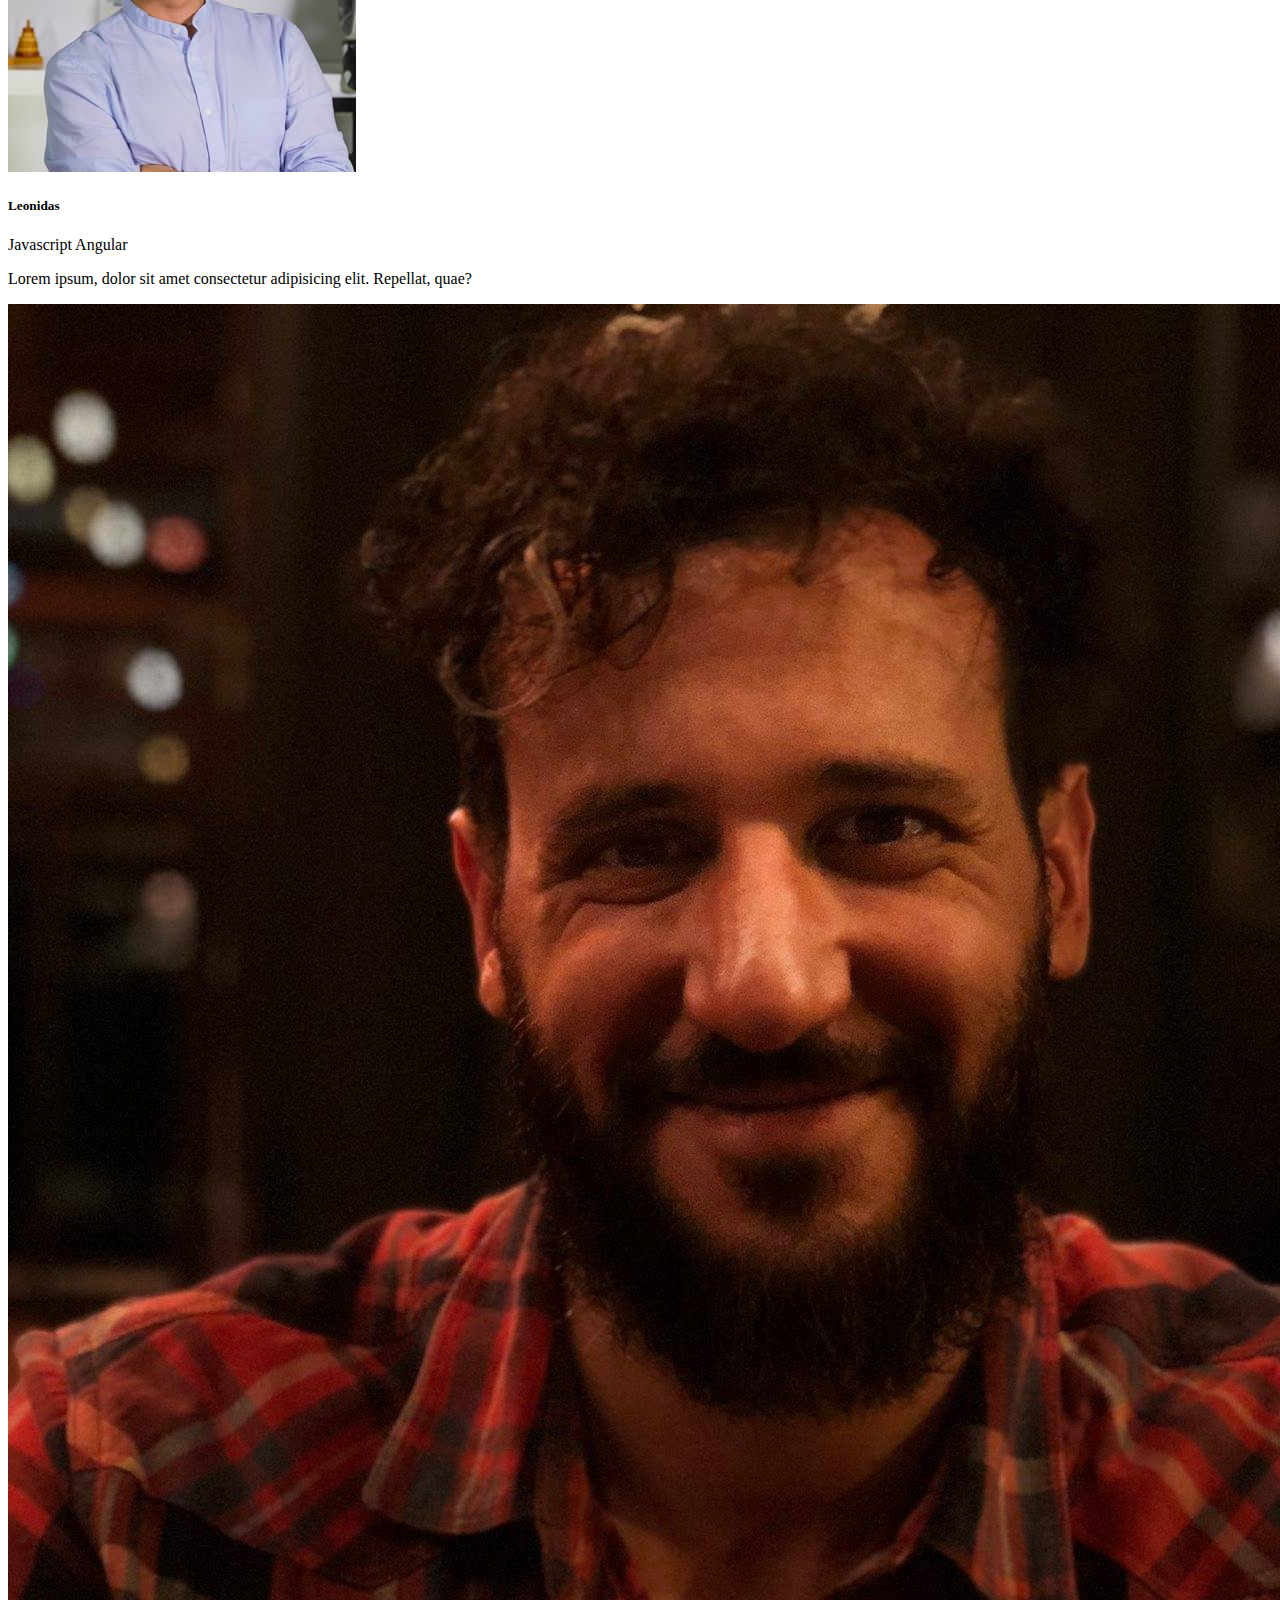
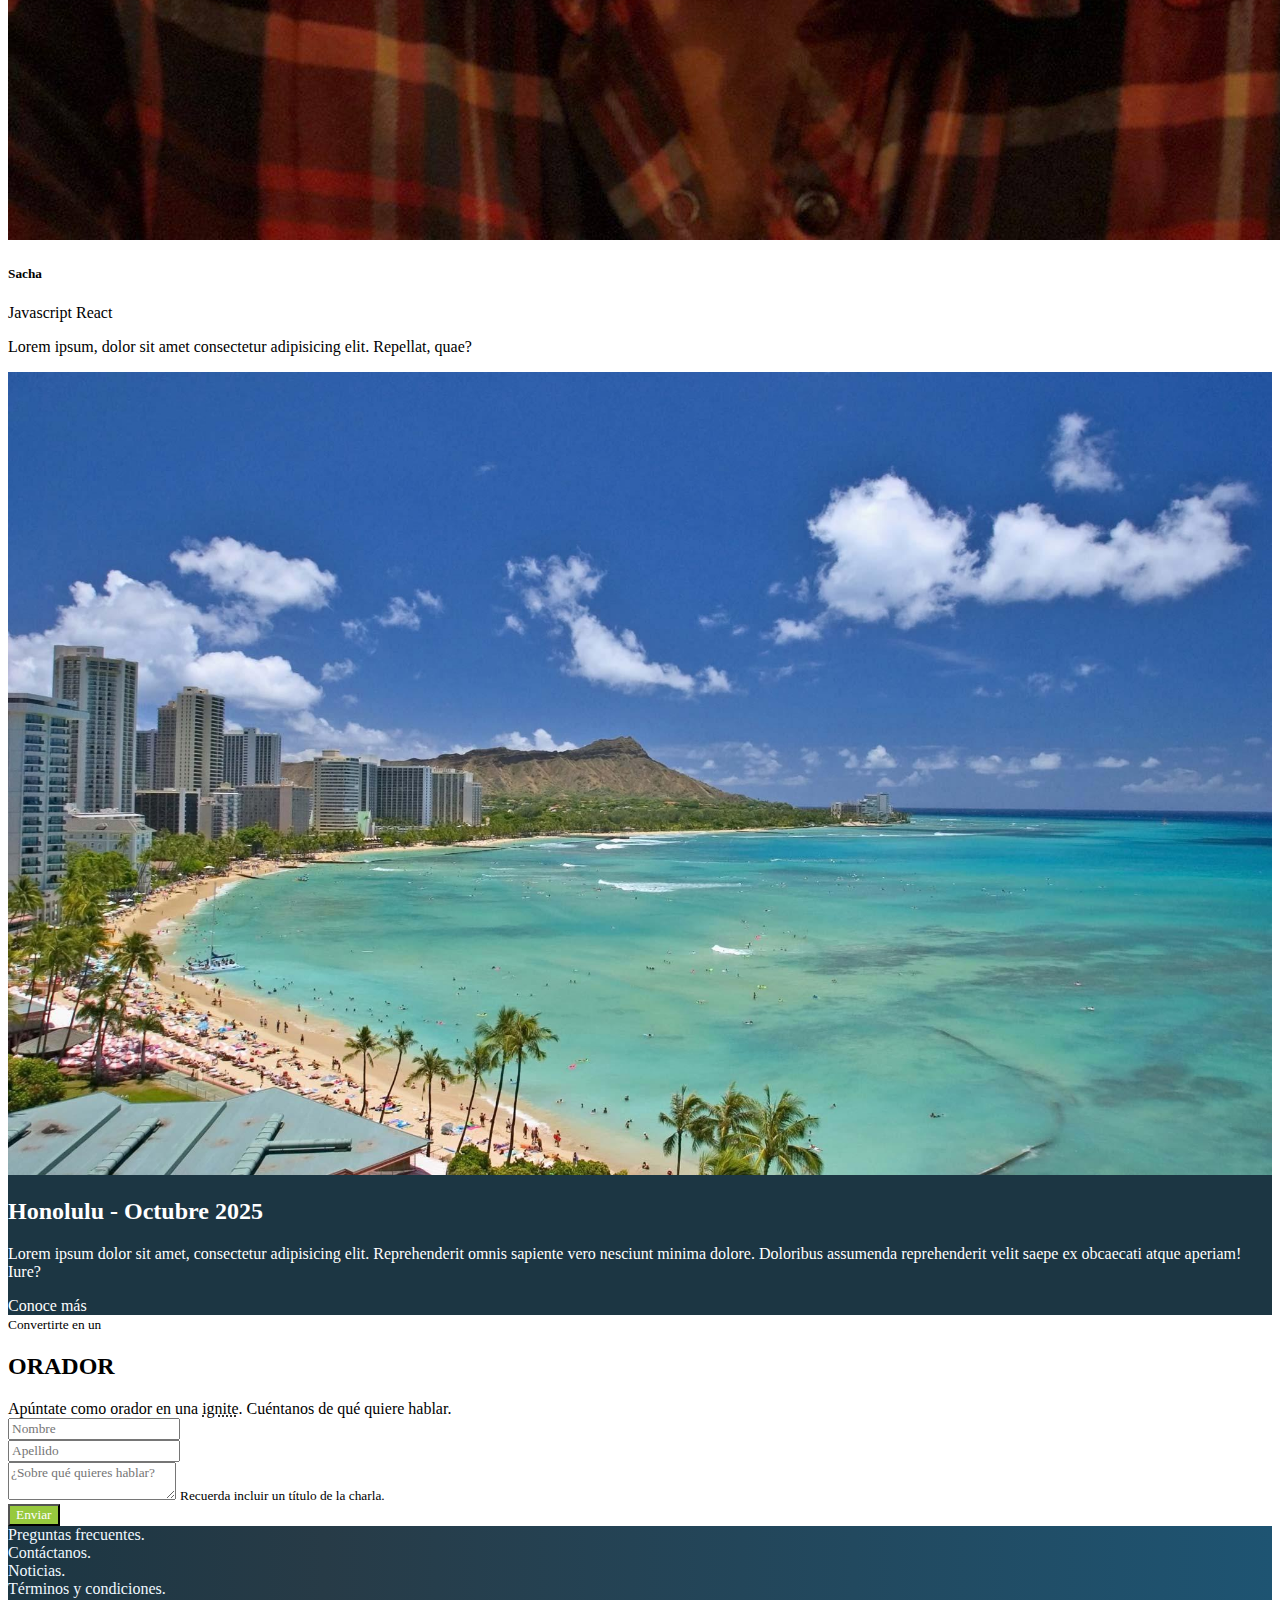
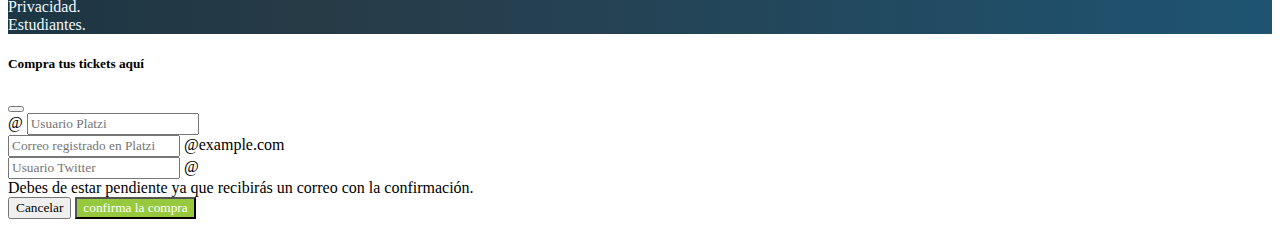
<file: prueba_landing.html>
<!doctype html>
<html lang="en">
  <head>
    <!-- Required meta tags -->
    <meta charset="utf-8">
    <meta name="viewport" content="width=device-width, initial-scale=1">

    <!-- Bootstrap CSS -->
    <link href="https://cdn.jsdelivr.net/npm/bootstrap@5.2.3/dist/css/bootstrap.min.css" rel="stylesheet" integrity="sha384-rbsA2VBKQhggwzxH7pPCaAqO46MgnOM80zW1RWuH61DGLwZJEdK2Kadq2F9CUG65" crossorigin="anonymous">
    <link rel="stylesheet" href="./styles.css">

    <title>Prueba de landing de platzi</title>    

  </head>

  <body data-bs-spy="scroll" data-bs-target="#navbar">
    
    <!--HEADER-->

    <nav id=header class="navbar navbar-expand-lg navbar-dark bg-dark fixed-top">

        <div class="container">

          <a class="navbar-brand" href="#">
            <img src="./assets/images/platzi-logo.png">
            Conf Hawaii
          </a>
          <button class="navbar-toggler" type="button" data-bs-toggle="collapse" data-bs-target="#navbar" aria-controls="navbar" aria-expanded="false" aria-label="Toggle navigation">
            <span class="navbar-toggler-icon"></span>
          </button>

          <div class="collapse navbar-collapse" id="navbar">
            
            <ul class="navbar-nav ms-auto mb-2 mb-lg-0">
              <li class="nav-item">
                <a class="nav-link" href="#main">Conferencia</a>
              </li>

              <li class="nav-item">
                <a class="nav-link" href="#speakers">Orador</a>
              </li>

              <li class="nav-item">
                <a class="nav-link" href="#place-time">Hora y Fecha</a>
              </li>

              <li class="nav-item">
                <a class="nav-link" href="#section-orador">Convertirte en orador</a>
              </li>

              <li class="nav-item">
                <a class="nav-link text-platzi" href="#" data-bs-toggle="modal" data-bs-target="#modalCompra">Comprar Tickets</a>
              </li>


            
            </ul>
          </div>

        </div>

    </nav>

    <!--/HEADER-->

    <!--MAIN-->
    <main id="main">
        <div id="carousel" class="carousel slide" data-bs-ride="carousel">
            <div class="carousel-inner">
              <div class="carousel-item active">
                <img src="./assets/images/hawaii.jpg" class="d-block w-100" alt="..." data-bs-pause=“false>
              </div>
              <div class="carousel-item">
                <img src="./assets/images/hawaii2.jpg" class="d-block w-100" alt="..." data-bs-pause=“false>
              </div>
              <div class="carousel-item">
                <img src="./assets/images/hawaii3.jpeg" class="d-block w-100" alt="..." data-bs-pause=“false>
              </div>
              <div class="carousel-item">
                <img src="./assets/images/honolulu.jpg" class="d-block w-100" alt="..." data-bs-pause=“false>
              </div>
            </div>

            <div class="overlay">
                <div class="container">
                    <div class="row align-items-center">
                        <div class="col-md-6 offset-md-6 text-center text-md-end">
                            <h1>¡PLATZI CONF!</h1>
                            <P class="d-none d-md-block">Platzi conf llega por primera vez a Hawaii, un evento para compartir con toda la comunidad.
                                con los expertos de la industria que están transformando la industria. Ven y conocer nuevos Estudiantes y aprnder sobre el futo, Te esperamos!
                                <b>Nunca Pares de Aprender</b>
                            </P>
                            <a href="#section-orador" data-bs-toggle="#section-orador" class="btn btn-outline-light">Quiero ser orador</a>
                            <button class="btn btn-platzi">
                                <a href="#" data-bs-toggle="modal" data-bs-target="#modalCompra"> Comprar Tickets</a>
                            </button>
                        </div>
                    </div>
                </div>
            </div>
        </div>
    </main>
    <!--/MAIN-->

    <!--SPEAKERS-->
    <section id="speakers" class="mt-4 mb-4">
        <div class="container">
            <div class="row">
                <div class="text-center text-uppercase">
                    <small>Conoce a los</small>
                    <h2>Oradores</h2>

                </div>
            </div>
            <div class="row"> 
                <div class="col col-md-4 col-lg-3 mb-4">
                    <div class="card">
                        <img src="./assets/speakers/cvander.jpeg" class="card-img-top" alt="Vander">
                        <div class="card-body">
                          <h5 class="card-title mb-2">Cristián Vander</h5>

                          <div class="badges">
                            <span class="badge text-bg-primary"> Python</span>
                            <span class="badge text-bg-secondary"> IA</span>
                          </div>

                          <p class="card-text">Lorem ipsum, dolor sit amet consectetur adipisicing elit. Repellat, quae?
                          </p>
                        </div>
                      </div>
               </div>

               <div class="col-md-4  col-lg-3 mb-4">
                    <div class="card">
                        <img src="./assets/speakers/freddy.jpeg" class="card-img-top" alt="Vander">
                        <div class="card-body">
                        <h5 class="card-title mb-2"> Fredy Vega</h5>
                        
                        <div class="badges">
                            <span class="badge text-bg-success"> Emprendimiento</span>
                         </div>

                        <p class="card-text">Lorem ipsum, dolor sit amet consectetur adipisicing elit. Repellat, quae?
                        </p>
                        </div>
                    </div>
                </div>

                <div class="col-md-4 mb-4 col-lg-3 mb-lg-0">
                    <div class="card">
                        <img src="./assets/speakers/leonidas2.jpeg" class="card-img-top" alt="Vander">
                        <div class="card-body">
                        <h5 class="card-title mb-2">Leonidas</h5>
                        <div class="badges">
                            <span class="badge text-bg-warning"> Javascript</span>
                            <span class="badge text-bg-danger"> Angular </span>
                        </div>
                        <p class="card-text">Lorem ipsum, dolor sit amet consectetur adipisicing elit. Repellat, quae?
                        </p>
                        </div>
                    </div>
                </div>

                <div class="col-md-4 col-lg-3 mb-4">
                    <div class="card">
                        <img src="./assets/speakers/sacha.jpg" class="card-img-top" alt="Vander">
                        <div class="card-body">
                        <h5 class="card-title mb-2">Sacha</h5>
                        
                        <div class="badges">
                            <span class="badge text-bg-warning"> Javascript</span>
                            <span class="badge text-bg-info"> React</span>
                        </div>

                        <p class="card-text">Lorem ipsum, dolor sit amet consectetur adipisicing elit. Repellat, quae?
                        </p>
                        </div>
                    </div>
                </div>

            </div>
            
        </div>
        

        </div>
    </section>
    <!--/SPEAKERS-->

    <!--FECHA Y LUGAR-->
    <section id="place-time">
        <div class="container-fluid">
            <div class="row">
                <div class="col-12 col-lg-6 px-0">
                    <img src="./assets/images/honolulu.jpg" alt=" ciudad de Honolulu">
                </div>
                <div class="col-12 col-lg-6 mx-auto my-auto py-2">
                    <h2>Honolulu - Octubre 2025</h2>
                    <p>Lorem ipsum dolor sit amet, consectetur adipisicing elit. Reprehenderit omnis sapiente vero nesciunt minima dolore. Doloribus assumenda reprehenderit velit saepe ex obcaecati atque aperiam! Iure?</p>
                    <a class="btn btn-outline-light" href="#">Conoce más</a>
                </div>
            </div>
        </div>
    </section>
    <!--/FECHA Y LUGAR-->

    <!--ORADOR-->
    <section id="section-orador" class="pt-2 pb-3">
        <div class="container">
            <div class="row">
                <div class="col text-uppercase text-center">
                    <small>Convertirte en un</small>
                    <h2>ORADOR</h2>
                </div>
            </div>
            <div class="row">
                <div class="col text-center">
                    Apúntate como orador en una <abbr title="Charla de 5 minutos" data-bs-toggle="tooltip">ignite</abbr>.
                    Cuéntanos de qué quiere hablar.
                </div>
            </div>
            <div class="row">
                <div class="col col-md-10 offset-md-1 col-lg-8 offset-lg-2">
                    <div class="row">
                        <div class="form-label col-12 col-md-6">
                          <input type="text" class="form-control" placeholder="Nombre" aria-label="First name">
                        </div>
                        <div class="form-label col-12 col-md-6">
                          <input type="text" class="form-control" placeholder="Apellido" aria-label="Last name">
                        </div>
                      </div>

                      <div class="row">
                        <class class="col">
                            <textarea name="text" class="form-control form-control-lg" placeholder="¿Sobre qué quieres hablar?"></textarea>
                            <small class="form-text text-muted">
                                Recuerda incluir un título de la charla.
                            </small>
                        </class>
                      </div>
                      <div class="row my-2">
                        <div class="col">
                            <button type="button" class="btn btn-platzi w-100">Enviar</button>
                        </div>
                      </div>
                </div>
            </div>
        </div>
    </section>
    <!--/ORADOR-->

    <!--FOOTER-->
    <footer>
        <div id="footer" class="pb-4 pt-4">
            <div class="container">
                <div class="row text-center">
                    <div class="col-12 col-lg">
                        <a href="#">Preguntas frecuentes.</a>
                    </div>

                    <div class="col-12 col-lg">
                        <a href="#">Contáctanos.</a>
                    </div>

                    
                    <div class="col-12 col-lg">
                        <a href="#">Noticias.</a>
                    </div>

                    <div class="col-12 col-lg">
                        <a href="#">Términos y condiciones.</a>
                    </div>

                    <div class="col-12 col-lg">
                        <a href="#">Privacidad.</a>
                    </div>


                    <div class="col-12 col-lg">
                        <a href="#">Estudiantes.</a>
                    </div>

                </div>
            </div>
        </div>
    </footer>
    <!--/FOOTER-->

    <!--MODAL-->
    <!-- Button trigger modal -->

<!-- Modal -->

  <div class="modal fade" id="modalCompra" tabindex="-1" aria-labelledby="exampleModalLabel" aria-hidden="true">
    <div class="modal-dialog">
      <div class="modal-content">
        <div class="modal-header">
          <h5 class="modal-title" id="exampleModalLabel">Compra tus tickets aquí</h5>
          <button type="button" class="btn-close" data-bs-dismiss="modal" aria-label="Close"></button>
        </div>
        <div class="modal-body">
          <form>
            <div class="form-row">
              <div class="form-label">

                <div class="input-group mb-3">
                  <span class="input-group-text" id="basic-addon1">@</span>
                  <input type="text" class="form-control" placeholder="Usuario Platzi" aria-label="Username" aria-describedby="basic-addon1">
                </div>
                
                <div class="input-group mb-3">
                  <input type="text" class="form-control" placeholder="Correo registrado en Platzi" aria-label="Recipient's username" aria-describedby="basic-addon2">
                  <span class="input-group-text" id="basic-addon2">@example.com</span>
                </div>

                <div class="input-group mb-3">
                  <input type="text" class="form-control" placeholder="Usuario Twitter" aria-label="Username">
                  <span class="input-group-text">@</span>
                </div>

              </div>
            </div>
          </form>
          <div class="alert alert-warning" role="alert">
            Debes de estar pendiente ya que recibirás un correo con la confirmación.
          </div>
        </div>
        <div class="modal-footer">
          <button type="button" class="btn btn-secondary" data-bs-dismiss="modal">Cancelar</button>
          <button type="button" class="btn btn-platzi">confirma la compra</button>
        </div>
      </div>
    </div>
  </div>

<!--/MODAL-->


    <!-- Option 1: Bootstrap Bundle with Popper -->
    <script src="https://cdn.jsdelivr.net/npm/bootstrap@5.2.3/dist/js/bootstrap.bundle.min.js" integrity="sha384-kenU1KFdBIe4zVF0s0G1M5b4hcpxyD9F7jL+jjXkk+Q2h455rYXK/7HAuoJl+0I4" crossorigin="anonymous"></script>
    <script src="./script.js"></script>
  </body>
</html>
</file>
<file: bootstrap-gh-pages/index.css>
.text-platzi {
  color: #97c93e !important;
}

.btn-platzi {
  background-color: #97c93e;
  color: white;
}

.btn-platzi:hover {
  background-color: #82ad36;
}

#header img {
  width: 80px;
}

#main .carousel-inner img {
  max-height: 70vh;
  object-fit: cover;
  filter: grayscale(70%);
}

#carousel {
  position: relative;
}

#carousel .overlay {
  position: absolute;
  top: 0;
  bottom: 0;
  left: 0;
  right: 0;
  background-color: rgba(0, 0, 0, 0.5);
  color: white;
}

#carousel .overlay .container,
#carousel .overlay .row {
  height: 100%;
}

#place-time {
  background-color: #343a40;
  color: white;
}

#place-time img {
  max-width: 100%;
}

#footer {
  background: linear-gradient(90deg,#1c3643,#273b47 25%,#1e5372);
}

#footer a {
  color: white;
}
</file>
<file: styles.css>
*{
    font-family: 'Open Sans';
}

h1{
    font-weight: bold;
}

a{
    color: white;
}

a:link{
    text-decoration: none;
}

.text-platzi{
    color: #97c93e;
}

.btn-platzi{
    background-color: #97c93e;
    color: white;
}

.row .btn-platzi{
    background-color: #97c93e;
    color: white;
}

.row .btn-platzi:hover{
    background-color: #82ad36;;
    text-decoration: none;
}

#header img{
    min-width: 7vw;
    width: 8vw;
}

#main .carousel-inner img {
    max-height: 70vh;
    object-fit: cover;
    filter: grayscale(60%);
}

#carousel {
    position: relative;
}

#carousel .overlay {
    position: absolute;
    top:0;
    bottom: 0;
    left: 0;
    right: 0;
    background-color: rgb(0,0,0,0.5);
    color: white;
}

#carousel .overlay .container,
#carousel .overlay .row{
    height: 100%;
}

#place-time{
    background-color: #1c3643;
    color: white;
}

#place-time img{
    max-width: 100%;
}

#footer{
    background: linear-gradient(90deg, #1c3643, #273b47 25%, #1e5472);
}

#footer a{
    color: aliceblue;
    text-decoration: none;

}
</file>
